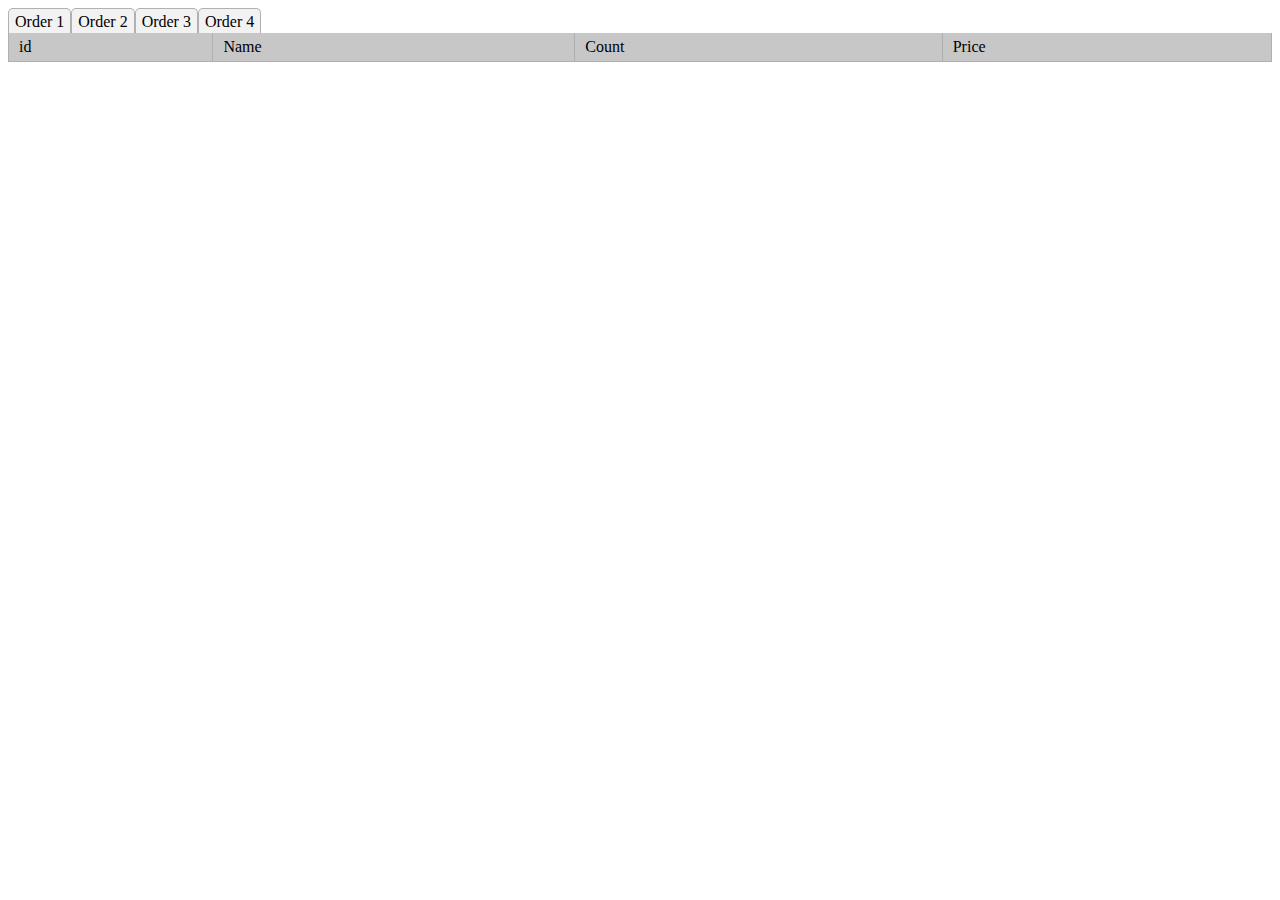
<file: Lesson2_Part1_Shchaurouski/index.html>
<!DOCTYPE html>
<html lang="en">
<head>
	<meta charset="UTF-8">
	<title>Lesson 2</title>
	<link rel="stylesheet" href="style.css">
</head>
<body>
	<div class="tabs">
	</div>
	<table class="table">
		<thead>
			<tr class="table-head-row">
				<td class="id">id</td>
				<td class="name">Name</td>
				<td class="count">Count</td>
				<td class="price">Price</td>
			</tr>
		</thead>
		<tbody>
			
		</tbody>
	</table>
</body>
<script src="script.js"></script>
</html>
</file>
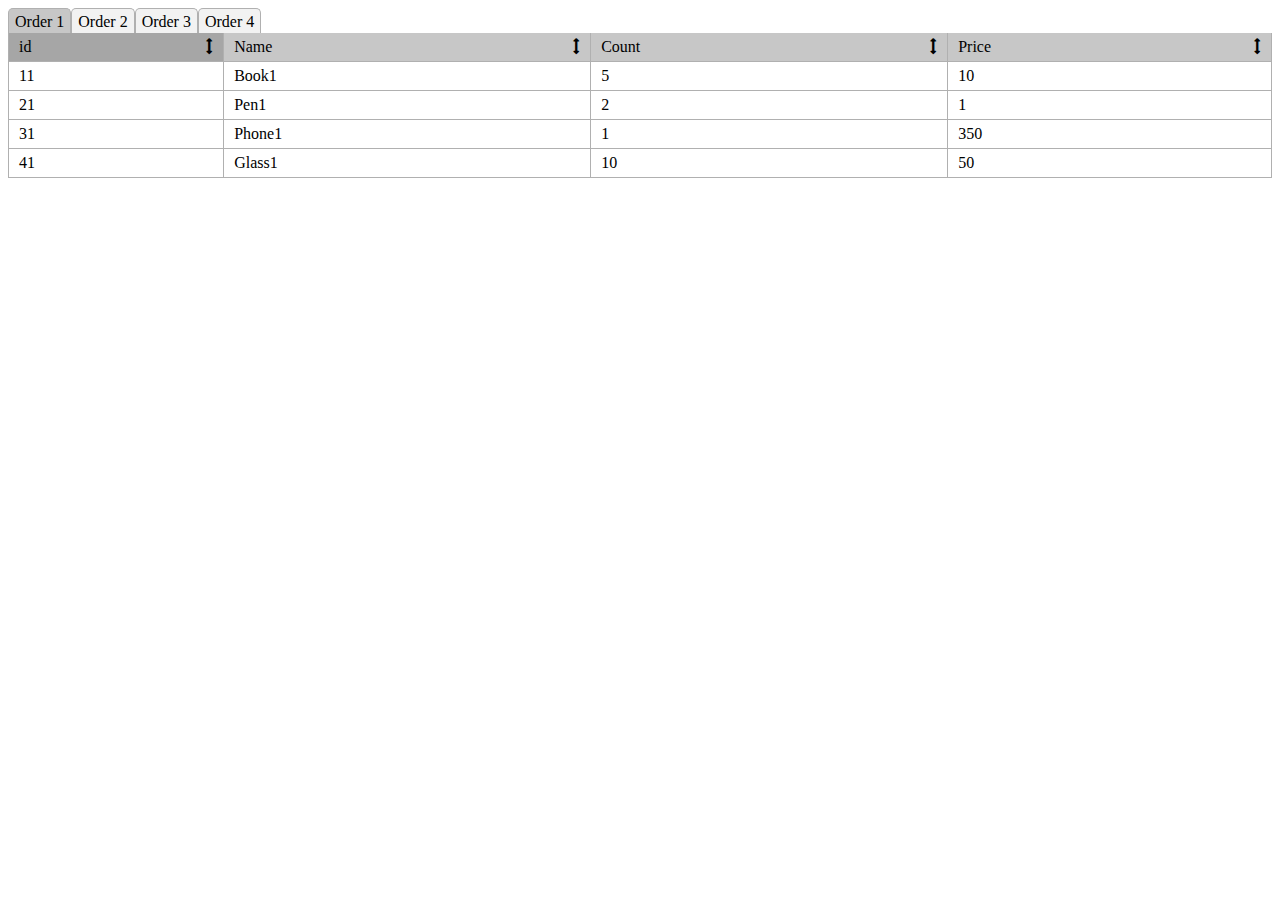
<file: Lesson2_Part2_Shchaurouski/index.html>
<!DOCTYPE html>
<html lang="en">
<head>
	<meta charset="UTF-8">
	<title>Lesson 2</title>
	<link rel="stylesheet" href="style.css">
	<link rel="stylesheet" href="https://maxcdn.bootstrapcdn.com/font-awesome/4.5.0/css/font-awesome.min.css">
</head>
<body>
	<div class="tabs">
	</div>
	<table class="table">
		<thead>
			<tr class="table-head-row">
				<td class="id active">id<i class="fa fa-arrows-v"></i></td>
				<td class="name">Name<i class="fa fa-arrows-v"></i></td>
				<td class="count">Count<i class="fa fa-arrows-v"></i></td>
				<td class="price">Price<i class="fa fa-arrows-v"></i></td>
			</tr>
		</thead>
		<tbody>
			
		</tbody>
	</table>
</body>
<script src="script.js"></script>
</html>
</file>
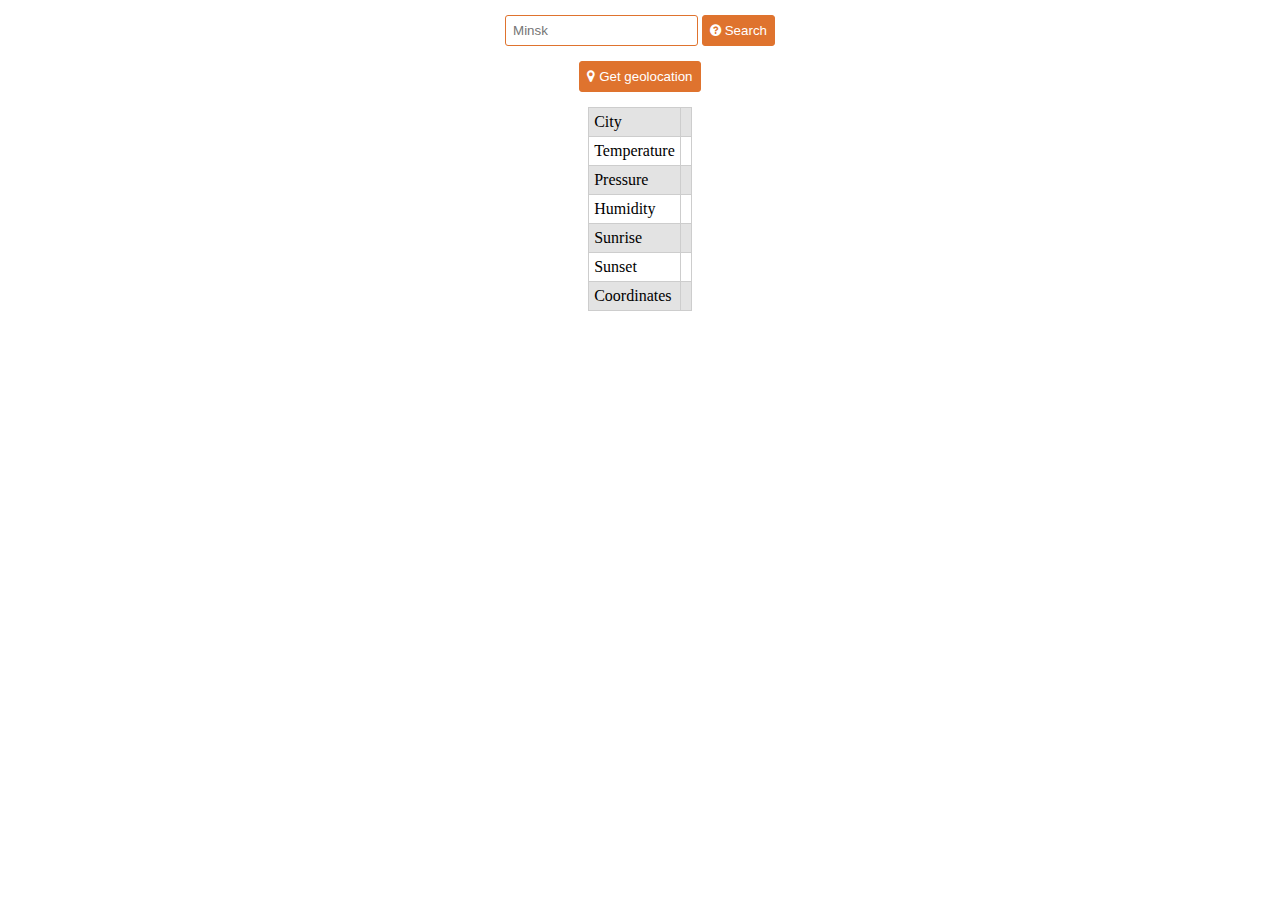
<file: Lesson3_Part1,2,3_Shchaurouski/index.html>
<!DOCTYPE html>
<html lang="en">
<head>
	<meta charset="UTF-8">
	<title>Lesson 3</title>
	<link rel="stylesheet" href="style.css">
	<link rel="stylesheet" href="https://maxcdn.bootstrapcdn.com/font-awesome/4.5.0/css/font-awesome.min.css">
</head>
<body>
	<div class="main">
		<div class="search" align="center">
			<input type="text" placeholder="Minsk" class="search-field"/>
			<button class="search-button"><i class="fa fa-question-circle"></i> Search</button>
		</div>
		<div class="geolocate" align="center"><button class="geolocate-button"><i class="fa fa-map-marker"></i> Get geolocation</button></div>
		<div class="info" align="center">
			<table class="info-table">
				<tbody>
					<tr class="city">
						<td>City</td>
						<td class="city-value"></td>
					</tr>
					<tr class="temperature">
						<td>Temperature</td>
						<td class="temperature-value"></td>
					</tr>
					<tr class="pressure">
						<td>Pressure</td>
						<td class="pressure-value"></td>
					</tr>
					<tr class="humidity">
						<td>Humidity</td>
						<td class="humidity-value"></td>
					</tr>
					<tr class="sunrise">
						<td>Sunrise</td>
						<td class="sunrise-value"></td>
					</tr>
					<tr class="sunset">
						<td>Sunset</td>
						<td class="sunset-value"></td>
					</tr>
					<tr class="geo-coords">
						<td>Coordinates</td>
						<td class="geo-coords-value"></td>
					</tr>
				</tbody>
			</table>
		</div>
		<div class="history" align="center">
		</div>
	</div>
</body>
<script src="script.js"></script>
</html>
</file>
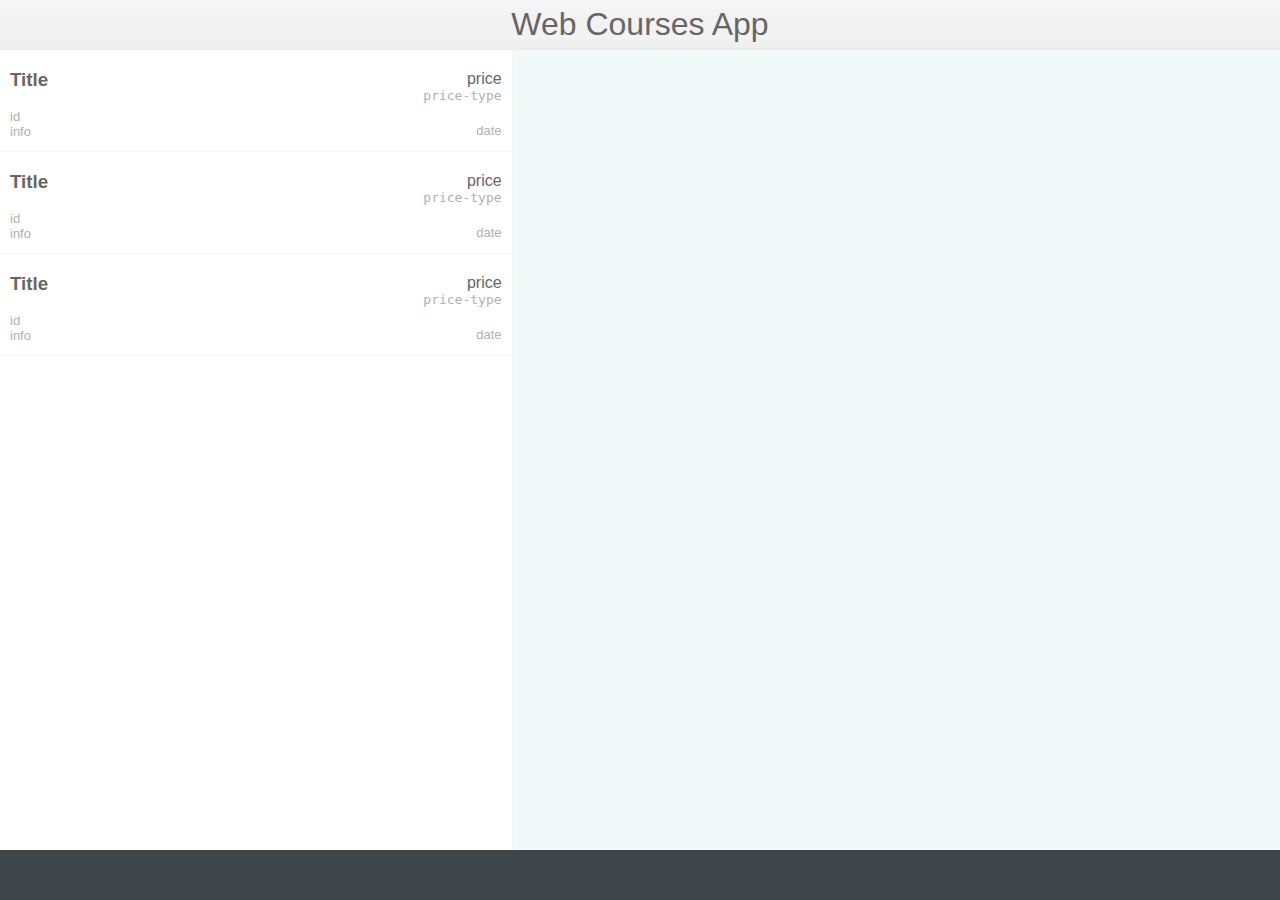
<file: Lesson1_Shchaurouski/5. split_app.html>
<!doctype html> 
<html> 
<head> 
	<title>Title of page</title> 
	<meta charset="UTF-8" /> 
	<link href="css/5. split_app.css" rel="stylesheet" type="text/css" />
</head> 
<body>
	<header>
		<h1 class="page-title">Web Courses App</h1>
	</header>
	<div class="flex-container">
		<div class="flex-item master-block">
			<div class="item">
				<div class="left-part">
					<h3 class="item-title">Title</h3>
					<div class="left-info">
						<p class="item-id">id</p>
						<p class="item-info">info</p>
					</div>
				</div>
				<div class="right-part">	
					<div class="price">
						<p class="item-price">price</p>
						<p class="item-price-type">price-type</p>
					</div>
					<div class="right-info">
						<p class="item-date">date</p>
					</div>
				</div>
			</div>
			<div class="item">
				<div class="left-part">
					<h3 class="item-title">Title</h3>
					<div class="left-info">
						<p class="item-id">id</p>
						<p class="item-info">info</p>
					</div>
				</div>
				<div class="right-part">	
					<div class="price">
						<p class="item-price">price</p>
						<p class="item-price-type">price-type</p>
					</div>
					<div class="right-info">
						<p class="item-date">date</p>
					</div>
				</div>
			</div>
			<div class="item">
				<div class="left-part">
					<h3 class="item-title">Title</h3>
					<div class="left-info">
						<p class="item-id">id</p>
						<p class="item-info">info</p>
					</div>
				</div>
				<div class="right-part">	
					<div class="price">
						<p class="item-price">price</p>
						<p class="item-price-type">price-type</p>
					</div>
					<div class="right-info">
						<p class="item-date">date</p>
					</div>
				</div>
			</div>
		</div>
		<div class="flex-item detail-block">
		</div>
	</div>
	<footer></footer>
</body> 
</html>
</file>
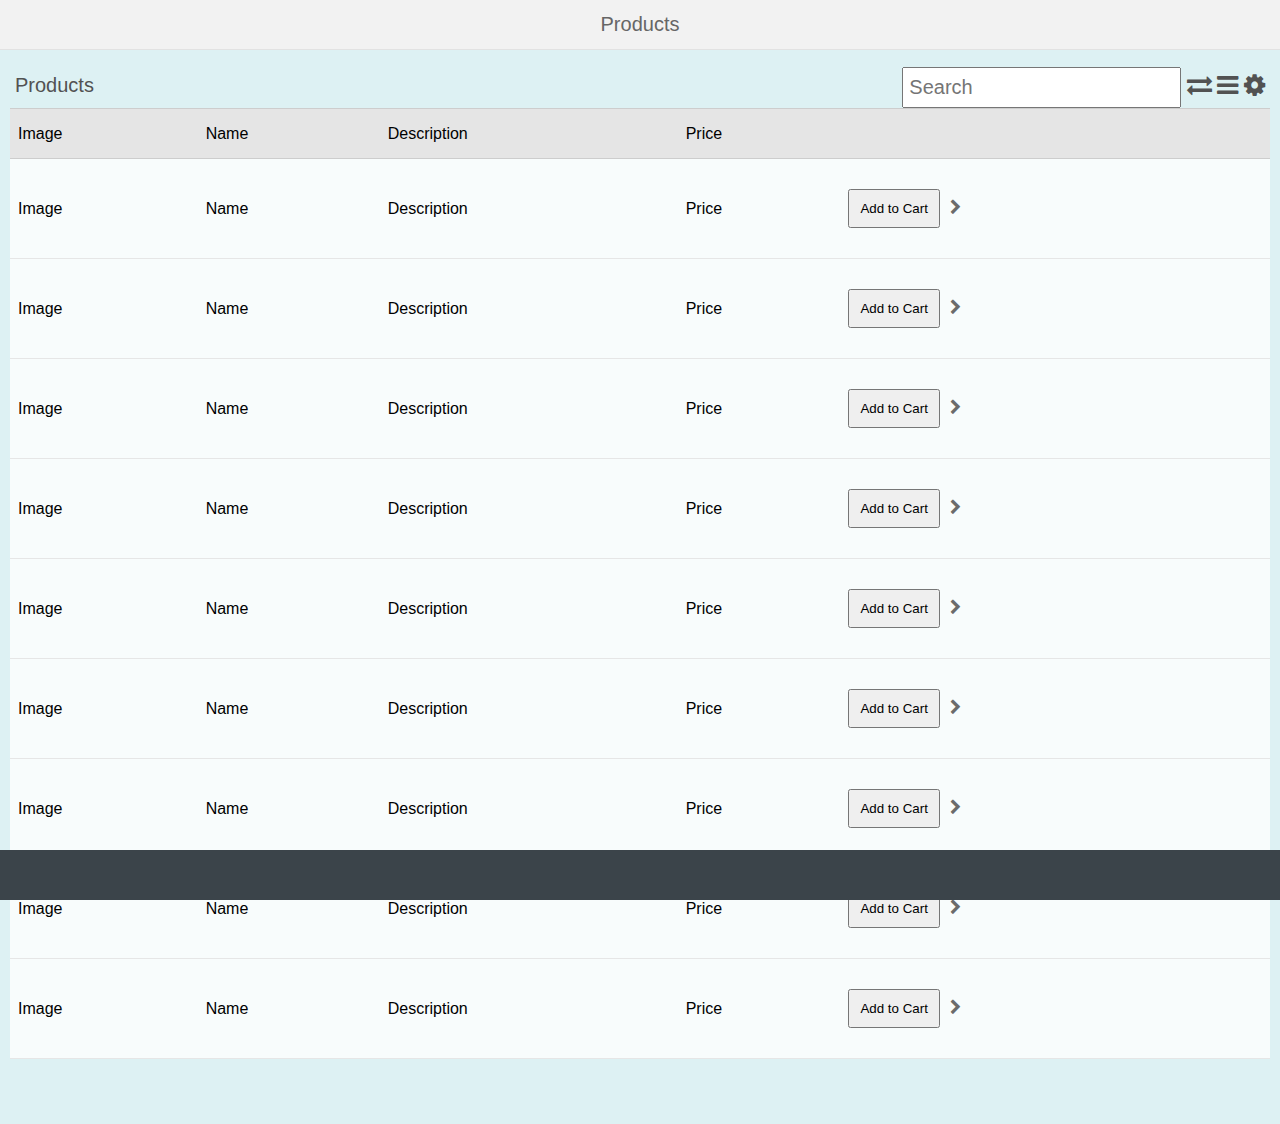
<file: Lesson1_Shchaurouski/7. table.html>
<!DOCTYPE html>
<html lang="en">
<head>
	<meta charset="UTF-8">
	<title>Document</title>
	<link href="css/7. table.css" rel="stylesheet" type="text/css" />
	<link rel="stylesheet" href="https://maxcdn.bootstrapcdn.com/font-awesome/4.5.0/css/font-awesome.min.css">
</head>
<body>
	<header>
		<h1 class="page-heading">Products</h1>
	</header>
	<div class="container">
		<div class="table-header">
			<h4 class="table-name">Products</h4>
			<div class="control">
				<input type="text" class="search-input" placeholder="Search">
				<a href="#change"><i class="fa fa-exchange"></i></a>
				<a href="#more"><i class="fa fa-bars"></i></a>
				<a href="#settings"><i class="fa fa-cog"></i></a>
			</div>
		</div>
		<table class="table">
			<tr class="table-head">
				<td>Image</td>
				<td>Name</td>
				<td>Description</td>
				<td>Price</td>
				<td></td>
			</tr>
			<tr class="table-row">
				<td>Image</td>
				<td>Name</td>
				<td>Description</td>
				<td>Price</td>
				<td><button class="add-button" type="input">Add to Cart</button><i class="fa fa-chevron-right chevron-in-table"></i></td>
			</tr>
			<tr class="table-row">
				<td>Image</td>
				<td>Name</td>
				<td>Description</td>
				<td>Price</td>
				<td><button class="add-button" type="input">Add to Cart</button><i class="fa fa-chevron-right chevron-in-table"></i></td>
			</tr>
			<tr class="table-row">
				<td>Image</td>
				<td>Name</td>
				<td>Description</td>
				<td>Price</td>
				<td><button class="add-button" type="input">Add to Cart</button><i class="fa fa-chevron-right chevron-in-table"></i></td>
			</tr>
			<tr class="table-row">
				<td>Image</td>
				<td>Name</td>
				<td>Description</td>
				<td>Price</td>
				<td><button class="add-button" type="input">Add to Cart</button><i class="fa fa-chevron-right chevron-in-table"></i></td>
			</tr>
			<tr class="table-row">
				<td>Image</td>
				<td>Name</td>
				<td>Description</td>
				<td>Price</td>
				<td><button class="add-button" type="input">Add to Cart</button><i class="fa fa-chevron-right chevron-in-table"></i></td>
			</tr>
			<tr class="table-row">
				<td>Image</td>
				<td>Name</td>
				<td>Description</td>
				<td>Price</td>
				<td><button class="add-button" type="input">Add to Cart</button><i class="fa fa-chevron-right chevron-in-table"></i></td>
			</tr>
			<tr class="table-row">
				<td>Image</td>
				<td>Name</td>
				<td>Description</td>
				<td>Price</td>
				<td><button class="add-button" type="input">Add to Cart</button><i class="fa fa-chevron-right chevron-in-table"></i></td>
			</tr>
			<tr class="table-row">
				<td>Image</td>
				<td>Name</td>
				<td>Description</td>
				<td>Price</td>
				<td><button class="add-button" type="input">Add to Cart</button><i class="fa fa-chevron-right chevron-in-table"></i></td>
			</tr>
			<tr class="table-row">
				<td>Image</td>
				<td>Name</td>
				<td>Description</td>
				<td>Price</td>
				<td><button class="add-button" type="input">Add to Cart</button><i class="fa fa-chevron-right chevron-in-table"></i></td>
			</tr>
		</table>
	</div>
	<footer></footer>
</body>
</html>
</file>
<file: Lesson2_Part1_Shchaurouski/style.css>
.tab {
	display: inline-block;
	padding: 4px 6px 2px;
	border: solid 1px #B0B0B0;
	border-bottom: none;
	background-color: #F2F2F2;
	border-radius: 5px 5px 0 0;
}

.active {
	background-color: #C7C7C7;
}

.table {
	border-collapse: collapse;
	width: 100%;
}

.table-head-row {
	background-color: #C7C7C7;
	border-left: solid 1px #B0B0B0;
}

.table-head-row > td {
	border-right: solid 1px #B0B0B0;
	border-bottom: solid 1px #B0B0B0;
	padding: 5px 10px;
}

.table-row {
	border-left: solid 1px #B0B0B0;
}

.table-row > td {
	border-right: solid 1px #B0B0B0;
	border-bottom: solid 1px #B0B0B0;
	padding: 5px 10px;
}
</file>
<file: Lesson2_Part2_Shchaurouski/style.css>
.tab {
	display: inline-block;
	padding: 4px 6px 2px;
	border: solid 1px #B0B0B0;
	border-bottom: none;
	background-color: #F2F2F2;
	border-radius: 5px 5px 0 0;
	cursor: pointer;
}

.tabs > .active {
	background-color: #C7C7C7;
}

.table {
	border-collapse: collapse;
	width: 100%;
}

.table-head-row {
	background-color: #C7C7C7;
	border-left: solid 1px #B0B0B0;
}

.table-head-row > td {
	border-right: solid 1px #B0B0B0;
	border-bottom: solid 1px #B0B0B0;
	padding: 5px 10px;
	cursor: pointer;
}

td.active {
	background-color: #A6A6A6;
}

.table-row {
	border-left: solid 1px #B0B0B0;
}

.table-row > td {
	border-right: solid 1px #B0B0B0;
	border-bottom: solid 1px #B0B0B0;
	padding: 5px 10px;
}

.fa {
	float: right;
}
</file>
<file: Lesson3_Part1,2,3_Shchaurouski/style.css>
input[type="text"] {
	border: 1px solid #DF732E;
	border-radius: 3px;
	padding: 7px;
	outline: 0;
}

button {
	background-color: #DF732E;
	color: #FFFFFF;
	border: 1px solid #DF732E;
	border-radius: 3px;
	padding: 7px;
	cursor: pointer;
	outline: 0;
}

button:hover {
	background-color: #CC672E; 
	border: 1px solid #CC672E;
}

button:active {
	background-color: #B35B29; 
	border: 1px solid #B35B29;
}

.search {
	margin-top: 15px;
}

.geolocate {
	margin-top: 15px;
}

.info {
	margin-top: 15px;
}

.history {
	margin-top: 15px;
}

.value {
	margin: 4px;
	padding: 4px;
	color: #FFFFFF;
	background-color: #DF732E;
	border-radius: 3px;
	display: inline-block;
}

tbody tr:nth-child(odd) {
	background-color: #E3E3E3;
}

table {
	border-collapse: collapse;
}

td {
	border-left: solid 1px #CDCDCD;
	border-top: solid 1px #CDCDCD;
	padding: 5px;
}

tbody tr:last-child {
	border-bottom: solid 1px #CDCDCD;
}

tbody tr td:last-child {
	border-right: solid 1px #CDCDCD;
}
</file>
<file: Lesson1_Shchaurouski/css/5. split_app.css>
html {
  height: 100%;
  font-family: sans-serif;
}

body {
  height: 100%;
  margin: 0;
  padding: 0;
  display: inline-block;
  width: 100%;
}

.flex-container {
 display: flex;
 height:100%;
 box-sizing: border-box;
}

.flex-container {
  padding-top: 50px;
  padding-bottom: 50px;
  box-sizing: border-box;
  margin-top: -50px;
}

.flex-item {
}

.master-block {
  width: 40%;
  border-right: 1px solid #F4F4F4;
}

.detail-block {
  width: 60%;
  background: #F1F9F9;
}

h1.page-title {
  padding: 6px 0 7px;
  margin: 0;
  text-align: center;
  font-weight: 100;
}

header {
  display: block;
  background-color: #f2f2f2;      
  filter: progid:DXImageTransform.Microsoft.gradient(startColorstr=#f7f7f7,endColorstr=#ededed,GradientType=0);      
  background: -webkit-gradient(linear,left top,left bottom,color-stop(0,#f7f7f7),color-stop(0.33,#f2f2f2),color-stop(0.75,#f2f2f2),color-stop(1,#ededed));      
  background: -webkit-linear-gradient(top,#f7f7f7 0,#f2f2f2 33%,#f2f2f2 75%,#ededed 100%);      
  background: linear-gradient(top,#f7f7f7 0,#f2f2f2 33%,#f2f2f2 75%,#ededed 100%);      
  color: #666666;
}

footer {
  display: block;
  margin-top: -50px;
  height: 50px;
  background-color: rgba(54,62,67,0.96);
}

.item {
  overflow: hidden;
  padding: 0 10px;
  background-color: #FFFFFF;
  border-bottom: 1px solid #F4F4F4;
  color: #666666;
}

.item:nth-child(1):hover {
  background-color: #E4F1FA;
}

.item:nth-child(2):hover {
  background-color: #D8FAE5;
}

.item:nth-child(3):hover {
  background-color: #FADAD6;
}

.left-part {
  float: left;
}

.item-id {
  margin: 0;
  font-size: 13px;
  color: #B0B0B0;
}

.item-info {
  margin: 0;
  font-size: 13px;
  color: #B0B0B0;
}

.right-part {
  float: right;
}

.price {
  margin: 20px 0;
  text-align: right;
}

.item-price {
  margin: 0;
}

.item-price-type {
  margin: 0;
  font-size: 13px;
  font-family: monospace;
  color: #B0B0B0;
}

.item-date {
  font-size: 13px;
  color: #B0B0B0;
}

.right-info {
  text-align: right;
}
</file>
<file: Lesson1_Shchaurouski/css/7. table.css>
html {
	font-family: sans-serif;
}

body {
	height: 100%;
	margin: 0;
	padding: 0;
	background-color: #DDF1F3;
	display: inline-block;
	width: 100%;
}

header {
	display: block;
	background-color: #f2f2f2;      
	color: #666666;
	border-bottom: solid 1px #E2E2E2;
	margin-bottom: 15px;
}

.page-heading {
	margin: 0;
	padding: 13px 0;
	text-align: center;
	font-weight: 100;
	font-size: 20px;
}

.container {
	display: flex;
	padding-top: 50px;
	padding-left: 10px;
	padding-right: 10px;
	margin-top: -50px;
	margin-bottom: 50px;
	flex-direction: column;
	height: 100%;
}

.table-header {
	padding: 0 5px;
	font-size: 20px;
	line-height: 40px;
	color: #525252;
}

.control>a {
	color: #525252;
	font-size: 25px;
}

.search-input {
	font-size: 20px;
	padding: 7px 5px;
	line-height: 100%;
}

footer {
	height: 50px;
	width: 100%;
	position: fixed;
	display: block;
	background-color: #3B444A;
	bottom: 0;
}

.table-name {
	display: inline-block;
	float: left;
	margin: 0;
	font-weight: 400;
}

.control {
	display: inline-block;
	float: right;
}

.table-head {
	background-color: #E5E5E5;
	height: 50px;
	border-bottom: solid 1px #CDCDCD;
}

.table-row {
	height: 100px;
	background-color: #F8FCFC;
	border-bottom: solid 1px #E6E6E6;
}

td {
	padding: 8px;
}

.table {
	width: 100%;
	margin-bottom: 15px;
	border-top: solid 1px #CDCDCD;
	border-bottom: solid 1px #CDCDCD;
	border-collapse: collapse;
}

.chevron-in-table {
	padding: 10px;
	color: #6B6B6B;
}

.add-button {
	font-weight: 500;
	padding: 10px;
}
</file>
